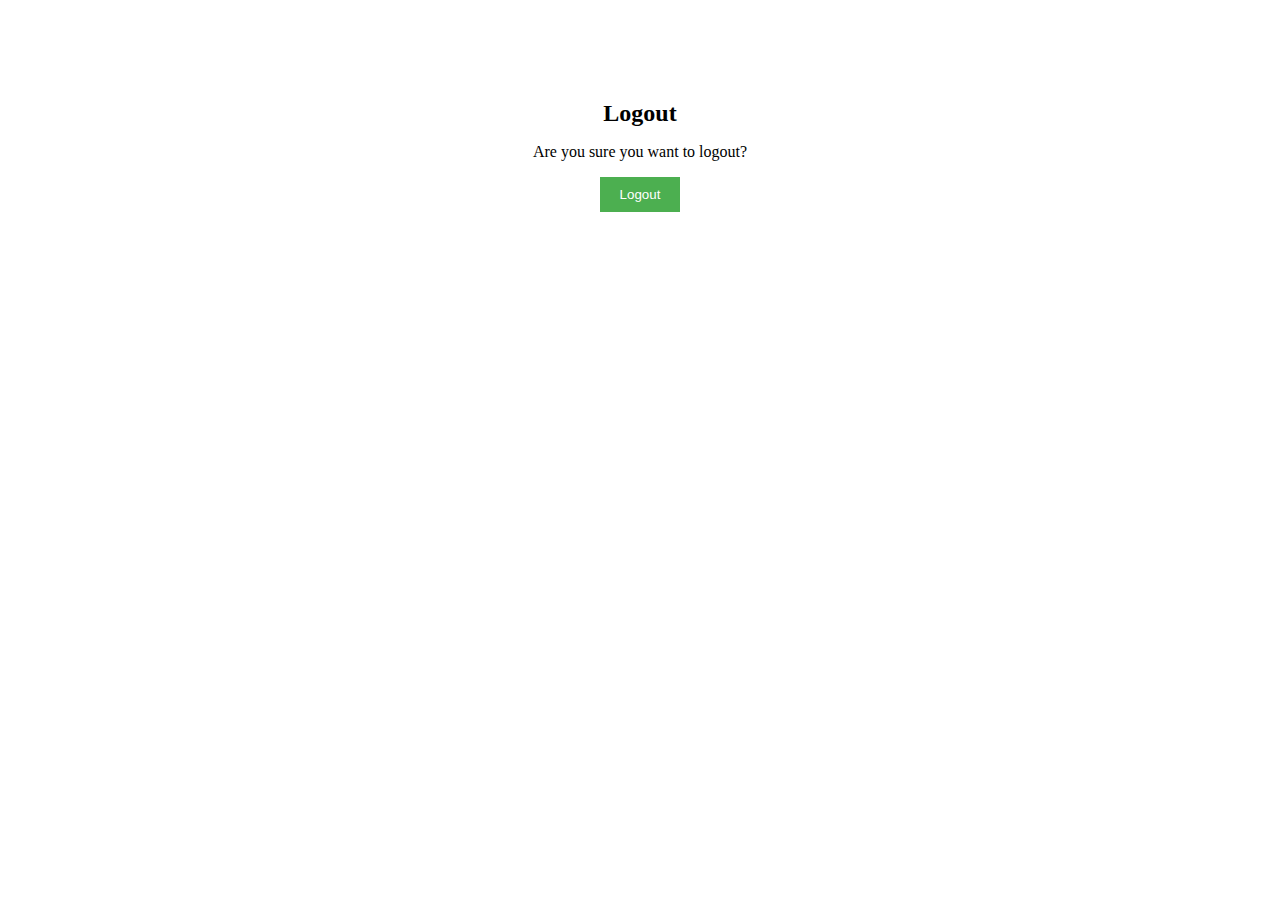
<file: index.html>
<!DOCTYPE html>
<html>

<head>
    <title>Logout Page</title>
    <link rel="stylesheet" type="text/css" href="logout.css">
</head>

<body>
    <div class="container">
        <h1>Logout</h1>
        <p>Are you sure you want to logout?</p>
        <button id="logoutButton">Logout</button>
    </div>

    <script src="script.js"></script>
</body>

</html>
</file>
<file: logout.css>
.container {
    width: 400px;
    margin: 100px auto;
    text-align: center;
  }
  
  h1 {
    font-size: 24px;
  }
  
  button {
    padding: 10px 20px;
    background-color: #4CAF50;
    color: white;
    border: none;
    cursor: pointer;
  }
</file>
